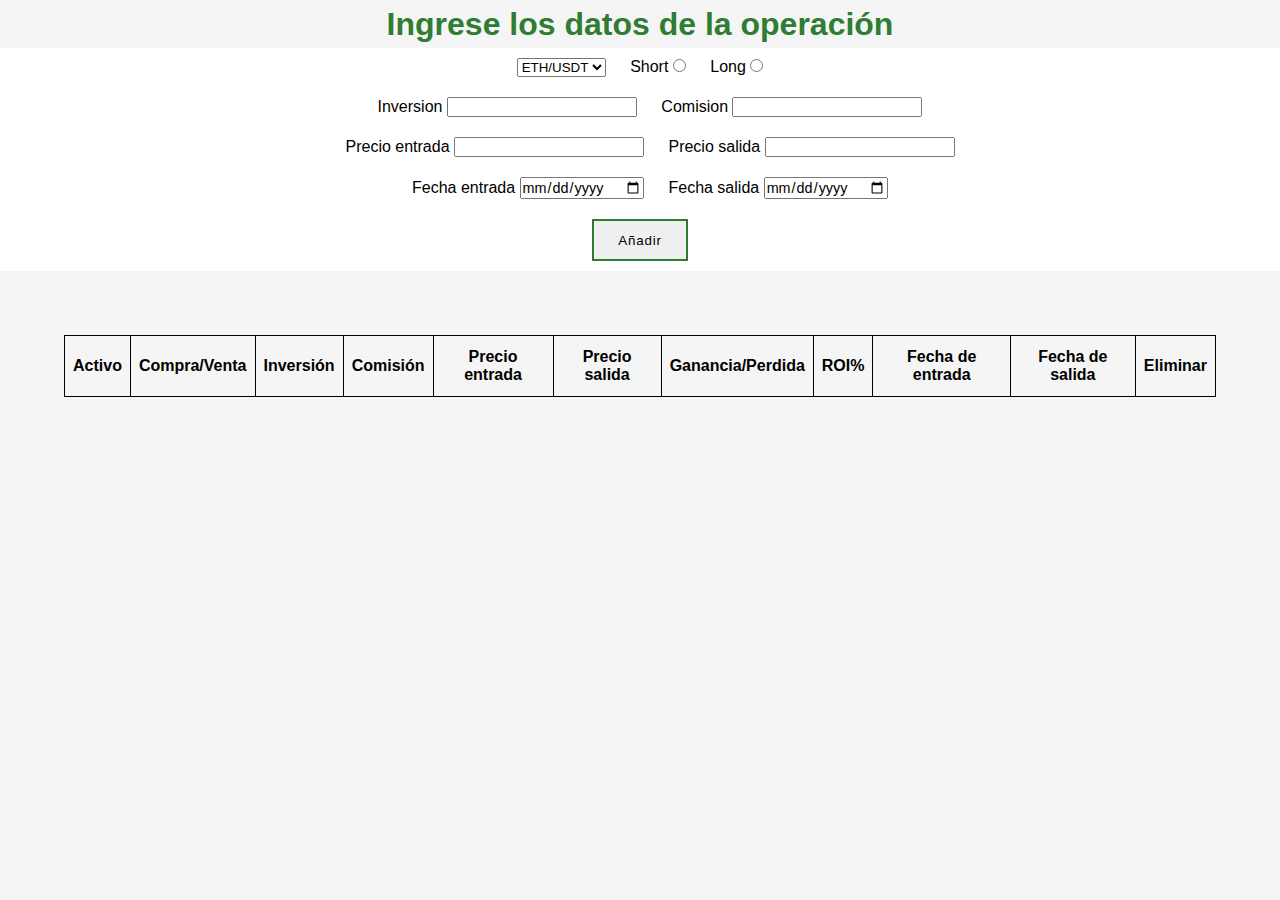
<file: frontend/html/index.html>
<!DOCTYPE html>
<html lang="en">
<head>
    <meta charset="UTF-8">
    <meta name="viewport" content="width=device-width, initial-scale=1.0">
    <title>Registro de operaciones</title>
    <link rel="stylesheet" href="./../../frontend/css/styles.css">
</head>

<body>
    <!--formulario de ingreso de datos-->
    <h1>Ingrese los datos de la operación</h1>
    <div class="form-container">
        <form class="main-form" id="mainForm">
            <div>
                <select id="activeSelect" name="activeSelect" required>
                    <option value="ETH/USDT">ETH/USDT</option>
                    <option value="BTC/USDT">BTC/USDT</option>
                    <option value="GBP/USD">GBP/USD</option>
                    <option value="USD/CAD">USD/CAD</option>
                    <option value="EUR/USD">EUR/USD</option>
                    <option value="USD/JPY">USD/JPY</option>
                    <option value="USD/CHF">USD/CHF</option>
                    <option value="AUD/USD">AUD/USD</option>
                    <option value="NZD/USD">NZD/USD</option>
                </select>

                <label for="shortInput">Short</label>
                <input type="radio" value="short" id="shortInput" name="shortLongInput" required>
                <label for="longInput">Long</label>
                <input type="radio" value="long" id="longInput" name="shortLongInput" required>
            </div>
            
            <div>
                <label for="investmentInput">Inversion</label>
                <input type="number" id="investmentInput" name="investmentInput" required>

                <label for="commissionInput">Comision</label>
                <input type="number" id="commissionInput" name="commissionInput" required>
            </div>    
            
            <div>
                <label for="entrancePriceInput">Precio entrada</label>
                <input type="number" id="entrancePriceInput" name="entrancePriceInput" required>
            
                <label for="exitPriceInput">Precio salida</label>
                <input type="number" id="exitPriceInput" name="exitPriceInput" required>
            </div>

            <div>          
                <label for="entryDateInput">Fecha entrada</label>
                <input type="date" id="entryDateInput" name="entryDateInput" required>
            
                <label for="exitDateInput">Fecha salida</label>
                <input type="date" id="exitDateInput" name="exitDateInput" required>
            </div>
            
            <div>
                <button type="submit" id="submitButton">Añadir</button>
            </div>
            
        </form>
    </div>
    
    <!--tabla principal-->
    <div class="operation-table-container">
        <table id="OperationTable">
            <thead>
                <tr>
                    <th>Activo</th>
                    <th>Compra/Venta</th>
                    <th>Inversión</th>
                    <th>Comisión</th>
                    <th>Precio entrada</th>
                    <th>Precio salida</th>
                    <th>Ganancia/Perdida</th>
                    <th>ROI%</th>
                    <th>Fecha de entrada</th>
                    <th>Fecha de salida</th>
                    <th>Eliminar</th>
                </tr>
            </thead>
    
            <tbody>
                
            </tbody>
        </table>
    </div>
    
    <script src="/frontend/js/scripts.js"></script>
</body>
</html>
</file>
<file: frontend/css/styles.css>
/********** RESET **********/
a {
    text-decoration: none;
    
}

li {
    list-style: none;
}

* {
    margin: 0;
    padding: 0;
    box-sizing: border-box;
}
/* RAIZ */ 
:root{
    --first-font: "Roboto", sans-serif;;
    --second-font: "Nunito", sans-serif; 
    --first-color: #2E7D32;
    --second-color: #1E88E5;
    --third-color: #FFC107;
    --fourth-color: #F5F5F5;
    --white-color: #ffffff;
    --black-color: #000000;
}

/* FUENTE DE TEXTO Y FONDO*/
body {
    font-family: var(--first-font);
    background-color: var(--fourth-color);
}
    
h1, h2, h3, h4{
    font-family: var(--second-font);
    line-height: 1.5;
    color: var(--first-color);
}

/* COLOR DE TEXTO*/
h1, h2 {
    color: var(--first-color);
}
h3 {
    color: var(--third-color);
}
b {
    color: var(--fourth-color);
}
mark {
    background-color: var(--fourth-color);
}

/********FIN DEFAULT*********/

/********FORMULARIO*********/
h1{
    text-align: center;
}

.form-container{
    display: flex;
    justify-content: center;
    background-color: var(--white-color);
}

.main-form{
    display: flex;
    flex-direction: column;
    text-align: center;
    justify-content: space-around;
}

form div{
    padding: 10px;
}

form div label{
    padding-left: 20px;
    font-family: var(--second-font);
}

form div input{
    font-family: var(--second-font);
    font-size: 0.9rem;
}

/*BOTON*/
/*añadir*/
#submitButton{
    position: relative;
    text-decoration: none;
    width: 6rem;
    height: 2.6rem;
    border: 2px solid var(--first-color);
    color: var(--black-color);
    letter-spacing: 0.8px;
    z-index: 1;
    overflow: hidden;

}

#submitButton::before{
    content:"";
    position: absolute;
    width: 100%;
    height: 100%;
    left: 0%;
    top: -200%;
    background-color: #84ff00;
    border-radius:50%;
    transition: all 0.6s ease;
    z-index: -1;
}

#submitButton:hover::before{
    top: 0;
    border-radius: 0%;
}


/************** TABLA PRINCIPAL  ***************/
/****TABLA****/

.operation-table-container{
    display: flex;
    justify-content: center;
    margin: 5%;
}

.main-table{
    width: 100%;
}

table, tr, th{
    border: 1px solid;
    color: var(--black-color);
    border-collapse: collapse; /*fuciona bordes*/
}

table{
    width: 100%;
}


th{
    font-family: var(--first-font);
    padding: 12px 8px;
}

td{
    font-family: var(--second-font);
    padding: 4px;
    border: 1px solid black;
}
</file>
